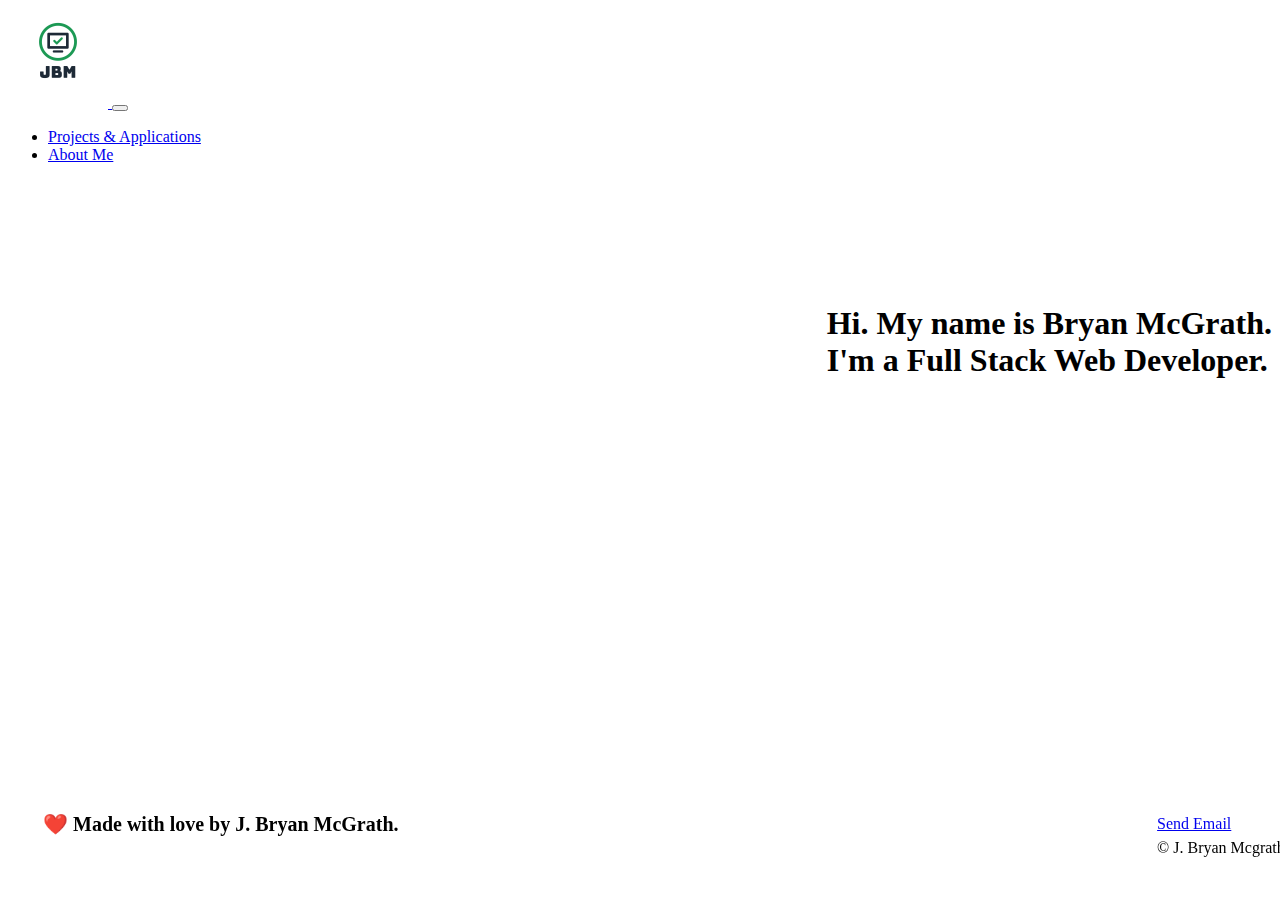
<file: index.html>
<!Doctype html>
<html lang="en">

<head>
    <!-- Required meta tags -->
    <meta charset="utf-8">
    <meta name="viewport" content="width=device-width, initial-scale=1, shrink-to-fit=no">

    <!-- Bootstrap CSS -->
    <link rel="stylesheet" href="https://cdn.jsdelivr.net/npm/bootstrap@4.5.3/dist/css/bootstrap.min.css"
        integrity="sha384-TX8t27EcRE3e/ihU7zmQxVncDAy5uIKz4rEkgIXeMed4M0jlfIDPvg6uqKI2xXr2" crossorigin="anonymous">
    <link rel="stylesheet" href="assets/style.css">
    <title>Bryan McGrath's Portfolio</title>
</head>

<body>
    <header>
        <div class="container">
            <nav class="navbar navbar-expand-md navbar-light">
                <a id="logo" href="./index.html" class="navbar-brand"><img src="./assets/images/logo.png"
                        alt="james bryan mcgrath logo" width="100" height="100" class="d-inline-block align-atop"><span
                        class="hidden">Bryan</span>
                </a>
                <button class="navbar-toggler" type="button" data-bs-toggle="collapse"
                    data-bs-target="#toggleMobileMenu" aria-controls="toggleMobileMenu" aria-expanded="false"
                    aria-lable="Toggle navigation">
                    <span class="navbar-toggler-icon"></span>
                </button>
                <div class="collapse navbar-collapse" id="toggleMobileMenu">
                    <ul class="navbar-nav me-auto text-center" id="navbarStyle">
                        <li>
                            <a class="nav-link" href="projects.html">Projects & Applications</a>
                        </li>
                        <li>
                            <a class="nav-link" href="aboutme.html">About Me</a>
                        </li>
                        <!-- <li>
                            <a class="nav-link" href="projects.html">Reach Me</a>
                        </li> -->
                    </ul>
            </nav>
        </div>




        <article id="greeting" class="container">
            <h1 class="row">
                <div class="col-12">
                    Hi. My name is Bryan McGrath. <br>I'm a Full Stack Web Developer.
                </div>
                <h1>
        </article>
    </header>


    <footer class="container">
        <h2>❤️ Made with love by J. Bryan McGrath.</h2>
        <div>
            <a href="mailto: jbryanmcgrath@gmail.com">Send Email</a><br>
            &copy; J. Bryan Mcgrath,LLC.
        </div>
    </footer>



    <script src="https://cdn.jsdelivr.net/npm/bootstrap@5.1.3/dist/js/bootstrap.bundle.min.js"
        integrity="sha384-ka7Sk0Gln4gmtz2MlQnikT1wXgYsOg+OMhuP+IlRH9sENBO0LRn5q+8nbTov4+1p"
        crossorigin="anonymous"></script>
</body>

</html>
</file>
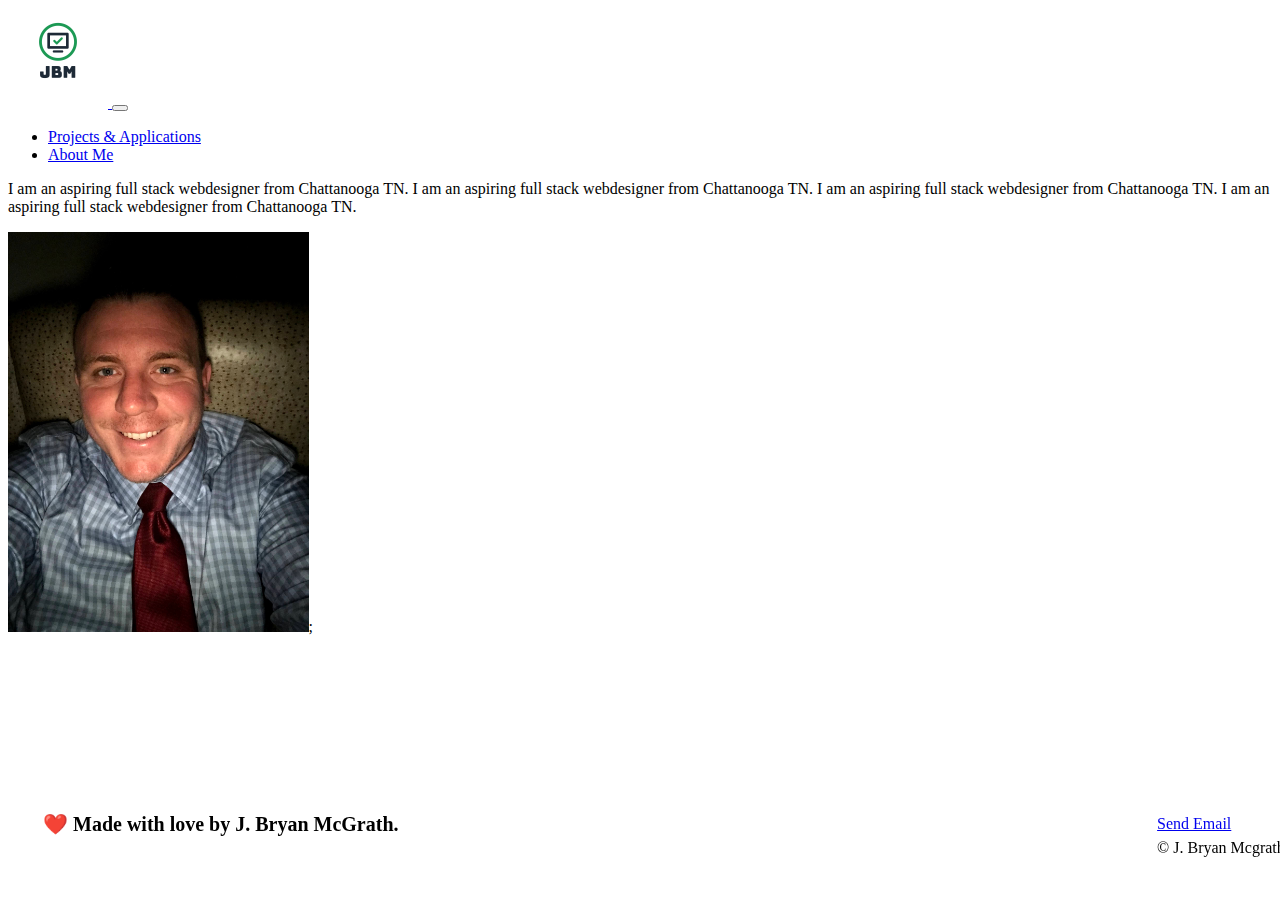
<file: aboutme.html>
<!Doctype html>
<html lang="en">

<head>
    <!-- Required meta tags -->
    <meta charset="utf-8">
    <meta name="viewport" content="width=device-width, initial-scale=1, shrink-to-fit=no">

    <!-- Bootstrap CSS -->
    <link rel="stylesheet" href="https://cdn.jsdelivr.net/npm/bootstrap@4.5.3/dist/css/bootstrap.min.css"
        integrity="sha384-TX8t27EcRE3e/ihU7zmQxVncDAy5uIKz4rEkgIXeMed4M0jlfIDPvg6uqKI2xXr2" crossorigin="anonymous">
    <link rel="stylesheet" href="assets/style.css">
    <title>Bryan McGrath's Portfolio</title>
</head>

<body>
    <header>

        <div class="container">
            <nav class="navbar navbar-expand-md navbar-light">
                <a id="logo" href="./index.html" class="navbar-brand"><img src="./assets/images/logo.png"
                        alt="james bryan mcgrath logo" width="100" height="100" class="d-inline-block align-atop"><span
                        class="hidden">Bryan</span>
                </a>
                <button class="navbar-toggler" type="button" data-bs-toggle="collapse"
                    data-bs-target="#toggleMobileMenu" aria-controls="toggleMobileMenu" aria-expanded="false"
                    aria-lable="Toggle navigation">
                    <span class="navbar-toggler-icon"></span>
                </button>
                <div class="collapse navbar-collapse" id="toggleMobileMenu">
                    <ul class="navbar-nav me-auto text-center" id="navbarStyle">
                        <li>
                            <a class="nav-link" href="projects.html">Projects & Applications</a>
                        </li>
                        <li>
                            <a class="nav-link" href="projects.html">About Me</a>
                        </li>
                        <!-- <li>
                            <a class="nav-link" href="projects.html">Reach Me</a>
                        </li> -->
                    </ul>
            </nav>
        </div>
    </header>



    <section id="bio" class="container">
        <div class="row">
            <p class="col">
                I am an aspiring full stack webdesigner from Chattanooga TN.
                I am an aspiring full stack webdesigner from Chattanooga TN.
                I am an aspiring full stack webdesigner from Chattanooga TN.
                I am an aspiring full stack webdesigner from Chattanooga TN.
            </p>
            <div class="col">
                <img img="myimg" src="./assets/images/IMG_2783.jpg" height="auto" width="auto"
                    style="max-width: 400px; max-height:400px">;
            </div>
        </div>
    </section>

    <footer class="container">
        <h2>❤️ Made with love by J. Bryan McGrath.</h2>
        <div>
            <a href="mailto: jbryanmcgrath@gmail.com">Send Email</a><br>
            &copy; J. Bryan Mcgrath,LLC.
        </div>
    </footer>


    <script src="https://cdn.jsdelivr.net/npm/bootstrap@5.1.3/dist/js/bootstrap.bundle.min.js"
        integrity="sha384-ka7Sk0Gln4gmtz2MlQnikT1wXgYsOg+OMhuP+IlRH9sENBO0LRn5q+8nbTov4+1p"
        crossorigin="anonymous"></script>
</body>

</html>
</file>
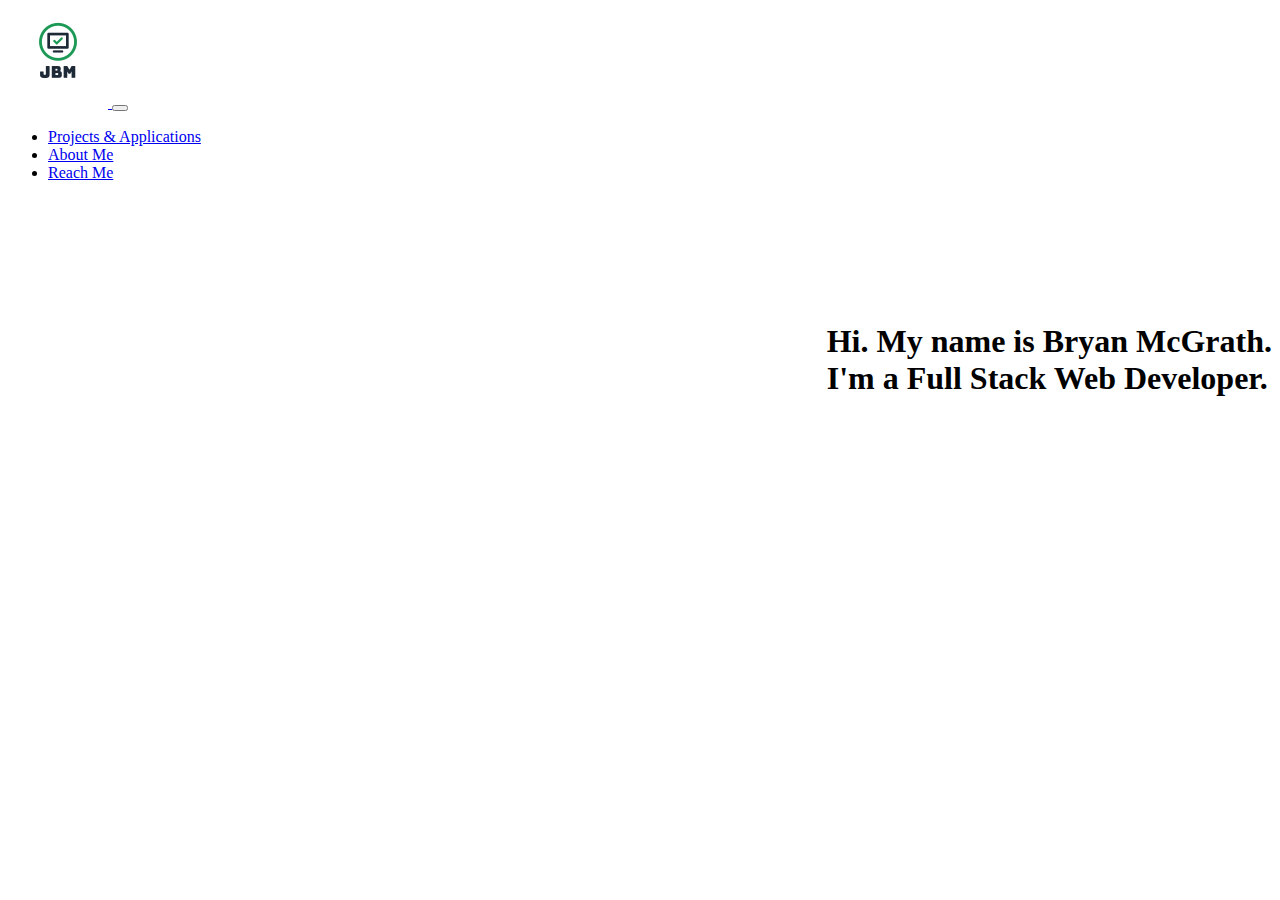
<file: reachout.html>
<!Doctype html>
<html lang="en">

<head>
    <!-- Required meta tags -->
    <meta charset="utf-8">
    <meta name="viewport" content="width=device-width, initial-scale=1, shrink-to-fit=no">

    <!-- Bootstrap CSS -->
    <link rel="stylesheet" href="https://cdn.jsdelivr.net/npm/bootstrap@4.5.3/dist/css/bootstrap.min.css"
        integrity="sha384-TX8t27EcRE3e/ihU7zmQxVncDAy5uIKz4rEkgIXeMed4M0jlfIDPvg6uqKI2xXr2" crossorigin="anonymous">
    <link rel="stylesheet" href="assets/style.css">
    <title>Bryan McGrath's Portfolio</title>
</head>

<body>
    <header>

        <div class="container">
            <nav class="navbar navbar-expand-md navbar-light">
                <a id="logo" href="./index.html" class="navbar-brand"><img src="./assets/images/logo.png"
                        alt="james bryan mcgrath logo" width="100" height="100" class="d-inline-block align-atop"><span
                        class="hidden">Bryan</span>
                </a>
                <button class="navbar-toggler" type="button" data-bs-toggle="collapse"
                    data-bs-target="#toggleMobileMenu" aria-controls="toggleMobileMenu" aria-expanded="false"
                    aria-lable="Toggle navigation">
                    <span class="navbar-toggler-icon"></span>
                </button>
                <div class="collapse navbar-collapse" id="toggleMobileMenu">
                    <ul class="navbar-nav me-auto text-center" id="navbarStyle">
                        <li>
                            <a class="nav-link" href="projects.html">Projects & Applications</a>
                        </li>
                        <li>
                            <a class="nav-link" href="projects.html">About Me</a>
                        </li>
                        <li>
                            <a class="nav-link" href="projects.html">Reach Me</a>
                        </li>
                    </ul>
            </nav>
        </div>
    </header>



    <article id="greeting" class="container">
        <h1 class="row">
            <div class="col-12">
                Hi. My name is Bryan McGrath. <br>I'm a Full Stack Web Developer.
            </div>
            <h1>
    </article>




    <script src="https://cdn.jsdelivr.net/npm/bootstrap@5.1.3/dist/js/bootstrap.bundle.min.js"
        integrity="sha384-ka7Sk0Gln4gmtz2MlQnikT1wXgYsOg+OMhuP+IlRH9sENBO0LRn5q+8nbTov4+1p"
        crossorigin="anonymous"></script>
</body>

</html>
</file>
<file: assets/style.css>
/* Home Page */
/* NavBar */

.hidden{
    display: none;
}

/* Home Page Message */

#greeting{
    display: flex;
    justify-content: flex-end;
    flex-wrap: wrap;
    margin-top: 120px;
}

#projectText {
    display: flex;
    flex:wrap;
    align-items: flex-end;
}

#projectTitle {
    text-align: center;
    text-decoration: underline;
}

footer {
    padding: 40px 35px;
    display: flex;
    justify-content: space-between;
    flex-wrap: wrap;
    width: 100%;
    position:fixed;
    bottom:0;
  }
  
  footer h2 {
    color: var(--secondary-color);
    font-size: 20px;
    margin: 0;
  }
  
  footer div {
    line-height: 1.5;
    text-align: left;
  }
</file>
